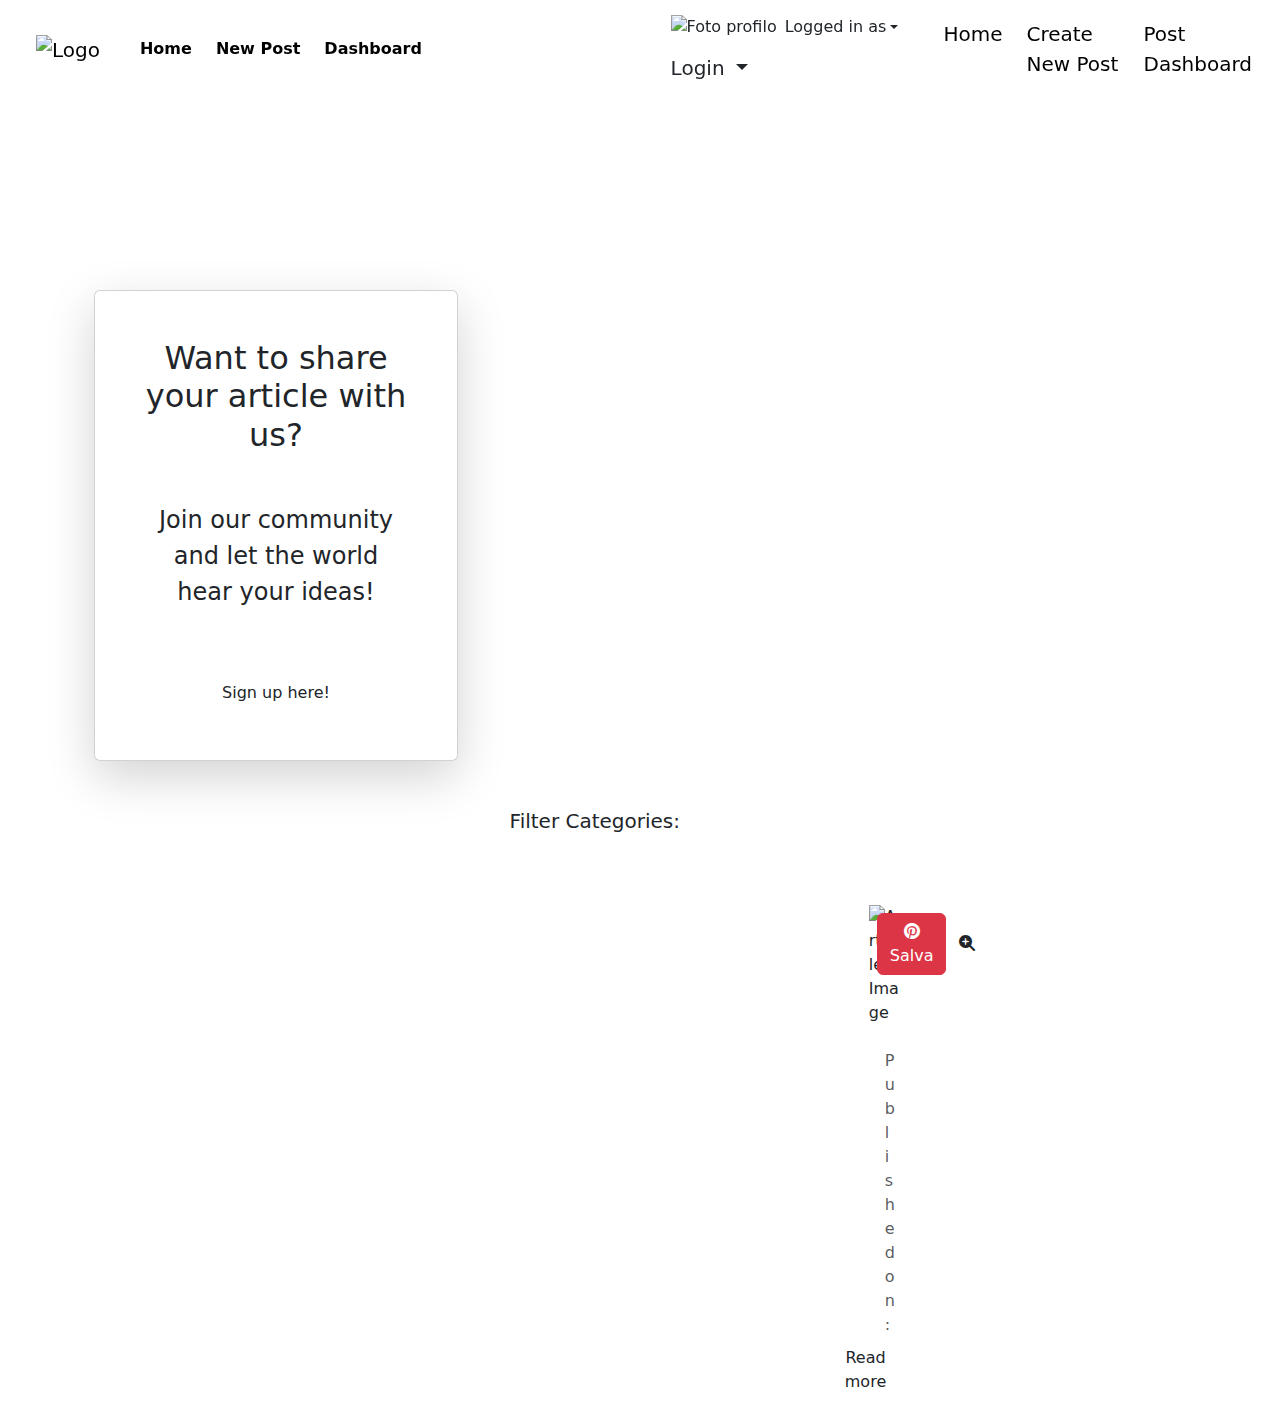
<file: java-blog/src/main/resources/templates/home/index.html>
<!DOCTYPE html>
<html xmlns:th="http://www.thymeleaf.org" lang=en>

<head>
  <!-- Bootstrap CSS -->
  <link href="https://cdn.jsdelivr.net/npm/bootstrap@5.3.3/dist/css/bootstrap.min.css" rel="stylesheet"
    integrity="sha384-QWTKZyjpPEjISv5WaRU9OFeRpok6YctnYmDr5pNlyT2bRjXh0JMhjY6hW+ALEwIH" crossorigin="anonymous">
  <link href="https://cdn.jsdelivr.net/npm/bootstrap-icons/font/bootstrap-icons.css" rel="stylesheet">
  <link rel="stylesheet" href="https://cdnjs.cloudflare.com/ajax/libs/font-awesome/6.5.1/css/all.min.css">

  <link rel="stylesheet" th:href="@{/css/style.css}">

  <title>HOME INIZIALE ANCHE SENZA LOGIN</title>
</head>

<body>

  <header class="sticky-top">
    <nav class="navbar navbar-expand-lg">
      <div class="container-fluid">
        <!-- Riga principale: contiene la parte sinistra (toggler, logo, menu desktop) e la parte destra (dropdown login) -->
        <div class="d-flex w-100 align-items-center justify-content-between">
          <!-- Sezione sinistra: toggler (mobile), logo e menu desktop -->
          <div class="d-flex align-items-center">
            <!-- Bottone toggler: visibile solo in mobile -->
            <th:block sec:authorize="isAuthenticated()">
              <th:block sec:authorize="hasRole('ROLE_ADMIN') or hasRole('ROLE_USER')">
                <button class="navbar-toggler d-lg-none me-2" type="button" data-bs-toggle="offcanvas"
                  data-bs-target="#navbarNavMobile" aria-controls="navbarNavMobile" aria-expanded="false"
                  aria-label="Toggle navigation">
                  <span class="navbar-toggler-icon"></span>
                </button>
              </th:block>
            </th:block>
            <!-- Logo: sempre visibile -->
            <a class="navbar-brand ms-4" th:href="@{/home}"
              th:classappend="${#authorization.expression('isAuthenticated()') ? ' centered-logo' :''}">
              <div class="logo-wrapper">
                <img th:src="@{/img/LogoWorld.png}" alt="Logo" class="navbar-logo" width="80" />
              </div>
            </a>
            <!-- Menu Desktop: visibile solo su dispositivi lg e superiori -->
            <th:block sec:authorize="isAuthenticated()">
              <th:block sec:authorize="hasRole('ROLE_ADMIN') or hasRole('ROLE_USER')">
                <div class="collapse navbar-collapse d-none d-lg-block" id="navbarNavDesktop">
                  <ul class="navbar-nav ms-3">
                    <li class="nav-item">
                      <a class="nav-link active btn btn-nav me-2 fw-bold" th:href="@{/home}" role="button">
                        Home
                      </a>
                    </li>
                    <li>
                      <a class="nav-link active btn btn-nav me-2 fw-bold" th:href="@{/dashboard/create}" role="button">
                        New Post
                      </a>
                    </li>
                    <li class="nav-item">
                      <a class="nav-link active btn btn-nav me-2 fw-bold" th:href="@{/dashboard/admin}" role="button">
                        Dashboard
                      </a>
                    </li>
                  </ul>
                </div>
              </th:block>
            </th:block>
          </div>
          <!-- Sezione destra: dropdown per il login -->
          <div class="d-flex align-items-center">
            <div class="dropdown">
              <th:block sec:authorize="isAuthenticated()">
                <th:block sec:authorize="hasRole('ROLE_ADMIN') or hasRole('ROLE_USER')">
                  <button class="btn btn-logged dropdown-toggle d-flex align-items-center me-4" type="button"
                    data-bs-toggle="dropdown" aria-expanded="false">
                    <img th:src="${user != null and user.photoProfile != null 
                            ? (#strings.startsWith(user.photoProfile, 'uploads/') 
                                 ? '/' + user.photoProfile 
                                 : '/img/' + user.photoProfile)
                            : '/img/defaultPhotoProfile.png'}" alt="Foto profilo" class="photo-btn me-2">
                    <div class="text-end">
                      <span class="light-text">Logged in as</span><br>
                      <span class="text-user"
                        th:text="${#strings.toUpperCase(loggedUser.substring(0,1)) + loggedUser.substring(1)}">
                      </span>
                    </div>
                  </button>
                  <ul class="dropdown-menu dropdown-menu-end">
                    <li class="dropdown-item text-center">
                      <img th:src="${user != null and user.photoProfile != null 
                              ? (#strings.startsWith(user.photoProfile, 'uploads/') 
                                   ? '/' + user.photoProfile 
                                   : '/img/' + user.photoProfile)
                              : '/img/defaultPhotoProfile.png'}" alt="Foto profilo" class="photo-btn me-2"
                        style="width: 100px; height: 100px;">
                    </li>
                    <li>
                      <a class="dropdown-item my-2 fs-5 mt-3" th:href="@{/profile}">Profile</a>
                    </li>
                    <li>
                      <a class="dropdown-item my-2 fs-5 mt-3" th:href="@{/dashboard/admin}">Dashboard</a>
                    </li>
                    <form th:action="@{/logout}" method="post">
                      <button type="submit" class="dropdown-item my-2 fs-5 mt-3">Logout</button>
                    </form>
                    </li>
                  </ul>
                </th:block>
              </th:block>
              <th:block sec:authorize="!isAuthenticated()">
                <!-- Se nessuno è loggato, mostra il pulsante di login -->
                <button class="btn btn-login dropdown-toggle fs-5 me-4" type="button" data-bs-toggle="dropdown"
                  aria-expanded="false">
                  Login
                </button>
                <ul class="dropdown-menu dropdown-menu-end">
                  <li class="dropdown-item">
                    <form th:action="@{/authentication}" method="post">
                      <div class="form-group stile-form">
                        <label for="username">Username</label>
                        <input type="text" class="form-control mb-3 input-usn" id="username" name="username"
                          placeholder="username" required>
                      </div>
                      <div class="form-group stile-form">
                        <label for="password">Password</label>
                        <input type="password" class="form-control input-psw" id="password" name="password"
                          placeholder="password" required>
                      </div>
                      <div th:if="${param.error}">
                        <p class="text-danger">Invalid username or password</p>
                      </div>
                      <div class="d-flex justify-content-center">
                        <button type="submit"
                          class="d-flex justify-content-center rounded btn btn-outline-custom my-5 w-60">Login</button>
                      </div>
                    </form>
                  </li>
                </ul>
              </th:block>
            </div>
          </div>
        </div>
        <!-- Menu Mobile: visibile solo su dispositivi con larghezza inferiore a lg -->
        <div class="offcanvas offcanvas-start" tabindex="-1" id="navbarNavMobile"
          aria-labelledby="offcanvasNavbarLabel">
          <div class="offcanvas-header" data-bs-theme="dark">
            <h4 class="offcanvas-title text-white fw-bold" id="offcanvasNavbarLabel">Menu</h4>
            <button type="button" class="btn-close" data-bs-dismiss="offcanvas" aria-label="Close"></button>
          </div>
          <div class="offcanvas-body">
            <hr class="text-white-50">
            <ul class="navbar-nav">
              <li class="nav-item">
                <a class="nav-link nav-link-mobile active me-2 fs-5" th:href="@{/home}" role="button">
                  Home
                </a>
              </li>
              <li class="nav-item">
                <a class="nav-link nav-link-mobile active me-2 fs-5" th:href="@{/dashboard/create}" role="button">
                  Create New Post
                </a>
              </li>
              <li class="nav-item">
                <a class="nav-link nav-link-mobile active me-2 fs-5" th:href="@{/dashboard/admin}" role="button">
                  Post Dashboard
                </a>
              </li>
            </ul>
          </div>
        </div>
      </div>
    </nav>
  </header>


  <main>

    <div class="container container-home d-flex flex-column justify-content-center align-items-center">

      <!-- HERO SECTION -->
      <div class="row align-items-start w-100 mb-5">

        <!-- Carousel -->
        <!-- se nessuno è autenticato -->
        <th:block sec:authorize="!isAuthenticated()">
          <div class="col-md-8 d-flex justify-content-start">
            <div id="carouselExampleAutoplaying" class="carousel slide carousel-fade mb-5" data-bs-ride="carousel"
              data-bs-interval="3000">
              <div class="carousel-indicators">
                <button type="button" data-bs-target="#carouselExampleAutoplaying" th:each="article, iterStat : ${list}"
                  th:attr="data-bs-slide-to=${iterStat.index}, 
                   aria-current=${iterStat.index == 0} ? 'true' : null,
                   aria-label='Slide ' + (${iterStat.index + 1})"
                  th:classappend="${iterStat.index == 0} ? ' active' : ''">
                </button>
              </div>
              <div class="carousel-inner">
                <div th:each="article, iterStat : ${list}" th:classappend="${iterStat.index == 0} ? ' active' : ''"
                  class="carousel-item bg-black">
                  <div class="carousel-caption position-absolute top-0 bottom-auto d-none d-md-block"
                    style="z-index: 10;">
                    <h1 th:text="${article.title}"></h1>
                  </div>
                  <img
                    th:src="${#strings.startsWith(article.image, 'uploads/') ? '/' + article.image : '/img/' + article.image}"
                    class="d-block" style="opacity: 1.5;" alt="Article image">
                </div>
              </div>
            </div>
          </div>
        </th:block>

        <!-- se qulcuno è autenticato  -->
        <th:block sec:authorize="isAuthenticated()">
          <div class="d-flex justify-content-center my-5 col-md-8 mx-auto">
            <div id="carouselExampleAutoplaying" class="carousel slide carousel-fade mb-5" data-bs-ride="carousel"
              data-bs-interval="3000">
              <div class="carousel-indicators">
                <button type="button" data-bs-target="#carouselExampleAutoplaying" th:each="article, iterStat : ${list}"
                  th:attr="data-bs-slide-to=${iterStat.index}, 
                     aria-current=${iterStat.index == 0} ? 'true' : null,
                     aria-label='Slide ' + (${iterStat.index + 1})"
                  th:classappend="${iterStat.index == 0} ? ' active' : ''">
                </button>
              </div>
              <div class="carousel-inner">
                <div th:each="article, iterStat : ${list}" th:classappend="${iterStat.index == 0} ? ' active' : ''"
                  class="carousel-item bg-black">
                  <div class="carousel-caption position-absolute top-0 bottom-auto d-none d-md-block"
                    style="z-index: 10;">
                    <h1 th:text="${article.title}"></h1>
                  </div>
                  <img
                    th:src="${#strings.startsWith(article.image, 'uploads/') ? '/' + article.image : '/img/' + article.image}"
                    class="d-block" style="opacity: 1.5;" alt="Article image">
                </div>
              </div>
            </div>
          </div>
        </th:block>

        <!-- Card di registrazione se nessuno è autenticato -->
        <th:block sec:authorize="!isAuthenticated()">
          <div class="col-md-4 d-flex justify-content-end">
            <div class="card modern-card card-register shadow-lg py-5 px-5 text-center">
              <div class="card-text">
                <h3 class="fs-2 mb-5">Want to share your article with us?</h3>
                <p class="fs-4">Join our community and let the world hear your ideas!</p>
              </div>
              <div class="d-flex justify-content-center mt-5">
                <a href="" class="btn badge-cat btn-register">Sign up here!</a>
              </div>
            </div>
          </div>
        </th:block>
      </div>

      <!-- Filter Categories -->

      <div id="filter-section" class="d-flex justify-content-center align-items-start mb-4 w-100">
        <h5 class="me-3 mb-0 filter-cat">Filter Categories:</h5>
        <div>
          <a class="badge badge-cat" th:classappend="${selectedCategory == null} ? 'selected' : ''"
            th:href="@{/home#filter-section}">All Posts</a>
          <a class="badge badge-cat me-1" th:each="category : ${category}"
            th:classappend="${selectedCategory == category.name} ? 'selected' : ''"
            th:href="@{/home(category=${category.name})} + '#filter-section'" th:text="${category.name}"></a>
        </div>
      </div>


      <!-- CARD -->
      <div class="content-box-article mt-5 d-flex justify-content-center align-items-center">
        <div th:if="${noArticles}" class="alert text-center text-white my-3 fs-4">
          No articles available for this category.
        </div>
        <div class="row row-cols-1 row-cols-md-3 d-flex flex-wrap row-article justify-content-center">
          <div class="col col-article" th:each="article : ${list}">
            <div class="card d-flex justify-content-between flex-column position-relative" style="border: none;">
              <img
                th:src="${#strings.startsWith(article.image, 'uploads/') ? '/' + article.image : '/img/' + article.image}"
                alt="Article Image" class="img-fluid">
              <div class="position-absolute top-0 start-0 w-100">
                <div class="d-flex justify-content-between align-items-center m-2">
                  <button class="btn btn-danger btn-img">
                    <i class="bi bi-pinterest">
                    </i>Salva
                  </button>

                  <button type="button" data-bs-toggle="modal" th:data-bs-target="'#imageModal' + ${article.id}"
                    data-id="${article.id}" class="btn ms-auto">
                    <i class="fa-solid fa-magnifying-glass-plus"></i>
                  </button>
                </div>
              </div>
              <div class="card-body flex-grow-1">
                <h3 class="card-title" th:text="${article.title}"></h3>
                <p class="card-text text-muted">Published on: <span
                    th:text="${#temporals.format(article.articleDate, 'dd/MM/yyyy')}"></span></p>
                <span class="badge badge-cat_inArt" th:text="${article.category.name}"></span>
                <p class="card-text mt-3 mb-5"
                  th:text="${article.body.length() > 100 ? #strings.substring(article.body, 0, 100) + '...' : article.body}">
                </p>
              </div>
              <a th:href="@{'/home/article/' + ${article.id}}"
                class="btn badge-cat position-absolute bottom-0 end-0 m-0">Read more</a>
            </div>
          </div>
        </div>
      </div>
    </div>
  </main>


  <script src="https://cdn.jsdelivr.net/npm/bootstrap@5.3.3/dist/js/bootstrap.bundle.min.js"
    integrity="sha384-YvpcrYf0tY3lHB60NNkmXc5s9fDVZLESaAA55NDzOxhy9GkcIdslK1eN7N6jIeHz"
    crossorigin="anonymous"></script>

  <!-- Modal -->
  <div th:each="article : ${list}">
    <div class="modal fade" th:id="'imageModal' + ${article.id}" aria-labelledby="imageModalLabel" aria-hidden="true"
      data-bs-backdrop="static" data-bs-keyboard="false" tabindex="-1">
      <div class="modal-dialog modal-dialog-centered custom-modal">
        <div class="modal-content pb-5 border-0">
          <div class="modal-header border-0">
            <button type="button" class="btn-close" data-bs-dismiss="modal" aria-label="Close"></button>
          </div>
          <div class="modal-body text-center">
            <img
              th:src="${#strings.startsWith(article.image, 'uploads/') ? '/' + article.image : '/img/' + article.image}"
              class="img-modal" alt="Article Image">
          </div>
        </div>
      </div>
    </div>
  </div>

</body>

</html>
</file>
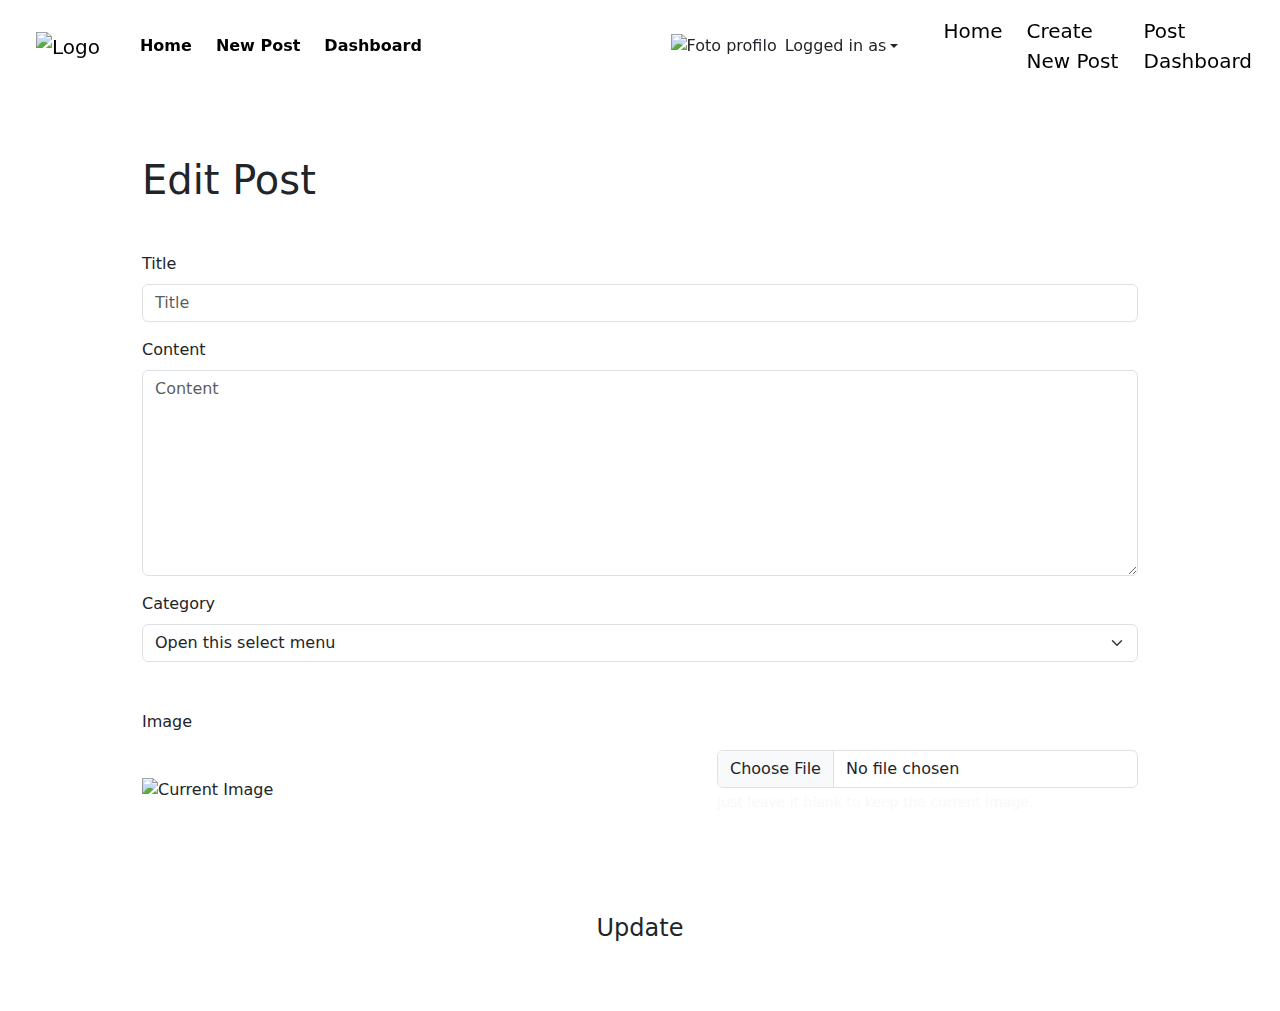
<file: java-blog/src/main/resources/templates/dashboard/dash_update.html>
<!DOCTYPE html>
<html xmlns:th="http://www.thymeleaf.org" lang=en>

<head>
    <!-- Bootstrap CSS -->
    <link href="https://cdn.jsdelivr.net/npm/bootstrap@5.3.3/dist/css/bootstrap.min.css" rel="stylesheet"
        integrity="sha384-QWTKZyjpPEjISv5WaRU9OFeRpok6YctnYmDr5pNlyT2bRjXh0JMhjY6hW+ALEwIH" crossorigin="anonymous">
    <link href="https://cdn.jsdelivr.net/npm/bootstrap-icons/font/bootstrap-icons.css" rel="stylesheet">

    <link rel="stylesheet" th:href="@{/css/style.css}">

    <title>UPDATE ARTICOLO</title>
</head>

<body>

    <header class="sticky-top">
        <nav class="navbar navbar-expand-lg">
            <div class="container-fluid">
                <!-- Riga principale: contiene la parte sinistra (toggler, logo, menu desktop) e la parte destra (dropdown login) -->
                <div class="d-flex w-100 align-items-center justify-content-between">
                    <!-- Sezione sinistra: toggler (mobile), logo e menu desktop -->
                    <div class="d-flex align-items-center">
                        <!-- Bottone toggler: visibile solo in mobile -->
                        <button class="navbar-toggler d-lg-none me-2" type="button" data-bs-toggle="offcanvas"
                            data-bs-target="#navbarNavMobile" aria-controls="navbarNavMobile" aria-expanded="false"
                            aria-label="Toggle navigation">
                            <span class="navbar-toggler-icon"></span>
                        </button>
                        <!-- Logo: sempre visibile -->
                        <a class="navbar-brand centered-logo ms-4" th:href="@{/home}">
                            <img th:src="@{/img/LogoWorld.png}" alt="Logo" class="navbar-logo" width="80" />
                        </a>
                        <!-- Menu Desktop: visibile solo su dispositivi lg e superiori -->
                        <div class="collapse navbar-collapse d-none d-lg-block" id="navbarNavDesktop">
                            <ul class="navbar-nav ms-3">
                                <li class="nav-item">
                                    <a class="nav-link active btn btn-nav me-2 fw-bold" th:href="@{/home}"
                                        role="button">
                                        Home
                                    </a>
                                </li>
                                <li>
                                    <a class="nav-link active btn btn-nav me-2 fw-bold" th:href="@{/dashboard/create}"
                                        role="button">
                                        New Post
                                    </a>
                                </li>
                                <li class="nav-item">
                                    <a class="nav-link active btn btn-nav me-2 fw-bold" th:href="@{/dashboard/admin}"
                                        role="button">
                                        Dashboard
                                    </a>
                                </li>
                            </ul>
                        </div>
                    </div>
                    <!-- Sezione destra: dropdown per il login -->
                    <div class="d-flex align-items-center">
                        <div class="dropdown">
                            <th:block sec:authorize="isAuthenticated()">
                                <th:block sec:authorize="hasRole('ROLE_ADMIN') or hasRole('ROLE_USER')">
                                    <button class="btn btn-logged dropdown-toggle d-flex align-items-center me-4"
                                        type="button" data-bs-toggle="dropdown" aria-expanded="false">
                                        <img th:src="${user != null and user.photoProfile != null 
                                ? (#strings.startsWith(user.photoProfile, 'uploads/') 
                                     ? '/' + user.photoProfile 
                                     : '/img/' + user.photoProfile)
                                : '/img/defaultPhotoProfile.png'}" alt="Foto profilo" class="photo-btn me-2">
                                        <div class="text-end">
                                            <span class="light-text">Logged in as</span><br>
                                            <span class="text-user"
                                                th:text="${#strings.toUpperCase(loggedUser.substring(0,1)) + loggedUser.substring(1)}">
                                            </span>
                                        </div>
                                    </button>
                                    <ul class="dropdown-menu dropdown-menu-end">
                                        <li class="dropdown-item text-center">
                                            <img th:src="${user != null and user.photoProfile != null 
                                  ? (#strings.startsWith(user.photoProfile, 'uploads/') 
                                       ? '/' + user.photoProfile 
                                       : '/img/' + user.photoProfile)
                                  : '/img/defaultPhotoProfile.png'}" alt="Foto profilo" class="photo-btn me-2"
                                                style="width: 100px; height: 100px;">
                                        </li>
                                        <li>
                                            <a class="dropdown-item my-2 fs-5 mt-3" th:href="@{/profile}">Profile</a>
                                        </li>
                                        <li>
                                            <a class="dropdown-item my-2 fs-5 mt-3"
                                                th:href="@{/dashboard/admin}">Dashboard</a>
                                        </li>
                                        <li>
                                            <form th:action="@{/logout}" method="post">
                                                <button type="submit"
                                                    class="dropdown-item my-2 fs-5 mt-3">Logout</button>
                                            </form>
                                        </li>
                                    </ul>
                                </th:block>
                            </th:block>
                        </div>
                    </div>

                </div>
                <!-- Menu Mobile: visibile solo su dispositivi con larghezza inferiore a lg -->
                <div class="offcanvas offcanvas-start" tabindex="-1" id="navbarNavMobile"
                    aria-labelledby="offcanvasNavbarLabel">
                    <div class="offcanvas-header" data-bs-theme="dark">
                        <h4 class="offcanvas-title text-white fw-bold" id="offcanvasNavbarLabel">Menu</h4>
                        <button type="button" class="btn-close" data-bs-dismiss="offcanvas" aria-label="Close"></button>
                    </div>
                    <div class="offcanvas-body">
                        <hr class="text-white-50">
                        <ul class="navbar-nav">
                            <li class="nav-item">
                                <a class="nav-link nav-link-mobile active me-2 fs-5" th:href="@{/home}" role="button">
                                    Home
                                </a>
                            </li>
                            <li class="nav-item">
                                <a class="nav-link nav-link-mobile active me-2 fs-5" th:href="@{/dashboard/create}"
                                    role="button">
                                    Create New Post
                                </a>
                            </li>
                            <li class="nav-item">
                                <a class="nav-link nav-link-mobile active me-2 fs-5" th:href="@{/dashboard/admin}"
                                    role="button">
                                    Post Dashboard
                                </a>
                            </li>
                        </ul>
                    </div>
                </div>
            </div>
        </nav>
    </header>

    <main>
        <div class="container my-5">
            <div class="content-box-update">
                <div class="row text-center justify-content-center mx-5">

                    <div class="text-start mt-3">
                        <h1 class="title-color">Edit Post</h1>
                        <form th:action="@{/article/{id}/update(id=${article.id})}" th:object="${article}" method="post"
                            class="stile-form" enctype="multipart/form-data">
                            <input type="hidden" name="_method" value="PUT">

                            <!-- titolo -->

                            <div class="mb-3 mt-5 stile-form">
                                <label for="title" class="form-label">Title</label>
                                <input name="title" type="text" class="form-control stile-form" id="title"
                                    placeholder="Title" th:field="*{title}" th:errorClass="is-invalid">
                                <div th:if="${#fields.hasErrors('title')}" class="invalid-feedback">
                                    <ul>
                                        <li th:each="err : ${#fields.errors('title')}" th:text="${err}"></li>
                                    </ul>
                                </div>
                            </div>

                            <!-- contenuto -->

                            <div class="mb-3 stile-form">
                                <label for="body" class="form-label">Content</label>
                                <div class="mb-3">
                                    <textarea class="form-control stile-form" placeholder="Content" id="body"
                                        th:field="*{body}" rows="8" maxlength="800"
                                        th:errorClass="is-invalid"></textarea>
                                </div>
                                <div th:if="${#fields.hasErrors('body')}" class="invalid-feedback">
                                    <ul>
                                        <li th:each="err : ${#fields.errors('body')}" th:text="${err}"></li>
                                    </ul>
                                </div>
                            </div>

                            <!-- categoria -->

                            <div class="mb-3 stile-form ">
                                <label for="category" class="form-label w-50">Category </label>
                                <select id="category" name="category" th:field="*{category.id}"
                                    class="form-select stile-form mb-4">
                                    <option value="" selected hidden>Open this select menu</option>
                                    <option th:each="category : ${category}" th:value="${category.id}"
                                        th:text="${category.name}"></option>
                                </select>
                            </div>

                            <!-- immagine -->
                            <div class="mb-3 mt-5 stile-form">
                                <label for="imageFile" class="form-label">Image</label>
                                <div class="d-flex justify-content-between align-items-center">

                                    <!-- immagine attuale -->

                                    <img th:if="${article.image}"
                                        th:src="${#strings.startsWith(article.image, 'uploads/') ? '/' + article.image : '/img/' + article.image}"
                                        alt="Current Image" class="img-fluid w-25 mt-2">

                                    <!-- nuova immagine -->
                                    <div class="mt-2">
                                        <input name="imageFile" type="file" class="form-control stile-form me-5"
                                            id="imageFile">
                                        <p class="form-text text-light">Just leave it blank to keep the current image.
                                        </p>
                                    </div>
                                </div>
                            </div>

                            <!-- salva -->

                            <div class="d-flex justify-content-center">
                                <button class="d-flex justify-content-center rounded btn btn-outline-custom fs-4 mt-5 py-3"
                                    type="submit">Update</button>
                            </div>
                        </form>
                    </div>
                </div>
            </div>
        </div>
    </main>


    <footer>
    </footer>


    <script src="https://cdn.jsdelivr.net/npm/bootstrap@5.3.3/dist/js/bootstrap.bundle.min.js"
        integrity="sha384-YvpcrYf0tY3lHB60NNkmXc5s9fDVZLESaAA55NDzOxhy9GkcIdslK1eN7N6jIeHz"
        crossorigin="anonymous"></script>

</body>

</html>
</file>
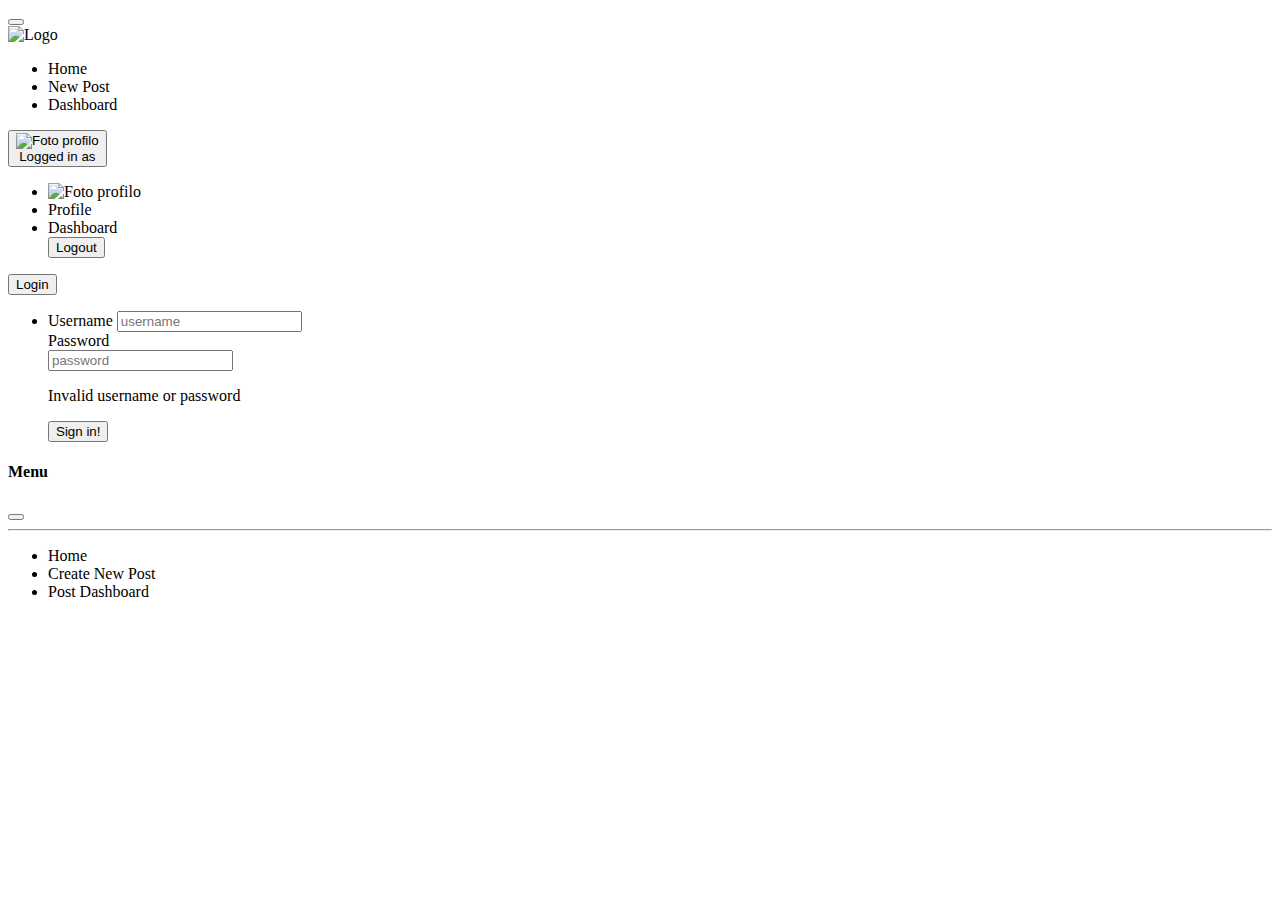
<file: java-blog/src/main/resources/templates/fragments/headerIndexDetail.html>
<!DOCTYPE html>
<html xmlns:th="http://www.thymeleaf.org">

<body>
  <div th:fragment="siteHeaderIndexDetail">
    <header class="sticky-top">
      <nav class="navbar navbar-expand-lg">
        <div class="container-fluid">
          <!-- Riga principale: contiene la parte sinistra (toggler, logo, menu desktop) e la parte destra (dropdown login) -->
          <div class="d-flex w-100 align-items-center justify-content-between">
            <!-- Sezione sinistra: toggler (mobile), logo e menu desktop -->
            <div class="d-flex align-items-center">
              <!-- Bottone toggler: visibile solo in mobile -->
              <th:block sec:authorize="isAuthenticated()">
                <th:block sec:authorize="hasRole('ROLE_ADMIN') or hasRole('ROLE_USER')">
                  <button class="navbar-toggler d-lg-none me-2" type="button" data-bs-toggle="offcanvas"
                    data-bs-target="#navbarNavMobile" aria-controls="navbarNavMobile" aria-expanded="false"
                    aria-label="Toggle navigation">
                    <span class="navbar-toggler-icon"></span>
                  </button>
                </th:block>
              </th:block>
              <!-- Logo: sempre visibile -->
              <a class="navbar-brand ms-4" th:href="@{/home}"
                th:classappend="${#authorization.expression('isAuthenticated()') ? ' centered-logo' :''}">
                <div class="logo-wrapper">
                  <img th:src="@{/img/LogoWorld.png}" alt="Logo" class="navbar-logo" width="80" />
                </div>
              </a>
              <!-- Menu Desktop: visibile solo su dispositivi lg e superiori -->
              <th:block sec:authorize="isAuthenticated()">
                <th:block sec:authorize="hasRole('ROLE_ADMIN') or hasRole('ROLE_USER')">
                  <div class="collapse navbar-collapse d-none d-lg-block" id="navbarNavDesktop">
                    <ul class="navbar-nav ms-3">
                      <li class="nav-item">
                        <a class="nav-link active btn btn-nav me-2 fw-bold" th:href="@{/home}" role="button">
                          Home
                        </a>
                      </li>
                      <li>
                        <a class="nav-link active btn btn-nav me-2 fw-bold" th:href="@{/dashboard/create}"
                          role="button">
                          New Post
                        </a>
                      </li>
                      <li class="nav-item">
                        <a class="nav-link active btn btn-nav me-2 fw-bold" th:href="@{/dashboard/admin}" role="button">
                          Dashboard
                        </a>
                      </li>
                    </ul>
                  </div>
                </th:block>
              </th:block>
            </div>
            <!-- Sezione destra: dropdown per il login -->
            <div class="d-flex align-items-center">
              <div class="dropdown">
                <th:block sec:authorize="isAuthenticated()">
                  <th:block sec:authorize="hasRole('ROLE_ADMIN') or hasRole('ROLE_USER')">
                    <button class="btn btn-logged dropdown-toggle d-flex align-items-center me-4" type="button"
                      data-bs-toggle="dropdown" aria-expanded="false">
                      <img th:src="${user != null and user.photoProfile != null 
                                    ? (#strings.startsWith(user.photoProfile, 'uploads/') 
                                         ? '/' + user.photoProfile 
                                         : '/img/' + user.photoProfile)
                                    : '/img/defaultPhotoProfile.png'}" alt="Foto profilo" class="photo-btn me-2">
                      <div class="text-end">
                        <span class="light-text">Logged in as</span><br>
                        <span class="text-user"
                          th:text="${#strings.toUpperCase(loggedUser.substring(0,1)) + loggedUser.substring(1)}">
                        </span>
                      </div>
                    </button>
                    <ul class="dropdown-menu dropdown-menu-end">
                      <li class="dropdown-item text-center">
                        <img th:src="${user != null and user.photoProfile != null 
                                      ? (#strings.startsWith(user.photoProfile, 'uploads/') 
                                           ? '/' + user.photoProfile 
                                           : '/img/' + user.photoProfile)
                                      : '/img/defaultPhotoProfile.png'}" alt="Foto profilo" class="photo-btn me-2"
                          style="width: 100px; height: 100px;">
                      </li>
                      <li>
                        <a class="dropdown-item my-2 fs-5 mt-3" th:href="@{/profile}">Profile</a>
                      </li>
                      <li>
                        <a class="dropdown-item my-2 fs-5 mt-3" th:href="@{/dashboard/admin}">Dashboard</a>
                      </li>
                      <form th:action="@{/logout}" method="post">
                        <button type="submit" class="dropdown-item my-2 fs-5 mt-3">Logout</button>
                      </form>
                      </li>
                    </ul>
                  </th:block>
                </th:block>
                <th:block sec:authorize="!isAuthenticated()">
                  <!-- Se nessuno è loggato, mostra il pulsante di login -->
                  <button class="btn btn-login dropdown-toggle fs-5 me-4" type="button" data-bs-toggle="dropdown"
                    aria-expanded="false">
                    Login
                  </button>
                  <ul class="dropdown-menu dropdown-menu-end">
                    <li class="dropdown-item">
                      <form th:action="@{/authentication}" method="post">
                        <div class="form-group stile-form">
                          <label for="username">Username</label>
                          <input type="text" class="form-control mb-3 input-usn" id="username" name="username"
                            placeholder="username" required>
                        </div>
                        <div class="form-group stile-form">
                          <label for="password">Password</label>
                          <div class="position-relative">
                            <input type="password" class="form-control input-psw" id="password" name="password"
                              placeholder="password" required>
                            <i class="bi bi-eye-slash position-absolute top-50 end-0 translate-middle-y me-3"
                              id="togglePasswordLogin" style="cursor: pointer; color: black;"></i>
                          </div>
                        </div>
                        <div th:if="${param.error}">
                          <p class="text-danger">Invalid username or password</p>
                        </div>
                        <div class="d-flex justify-content-center">
                          <button type="submit"
                            class="d-flex justify-content-center rounded btn btn-outline-custom mt-5 w-60">Sign
                            in!
                          </button>
                        </div>
                      </form>
                    </li>
                  </ul>
                </th:block>
              </div>
            </div>
          </div>
          <!-- Menu Mobile: visibile solo su dispositivi con larghezza inferiore a lg -->
          <div class="offcanvas offcanvas-start" tabindex="-1" id="navbarNavMobile"
            aria-labelledby="offcanvasNavbarLabel">
            <div class="offcanvas-header" data-bs-theme="dark">
              <h4 class="offcanvas-title text-white fw-bold" id="offcanvasNavbarLabel">Menu</h4>
              <button type="button" class="btn-close" data-bs-dismiss="offcanvas" aria-label="Close"></button>
            </div>
            <div class="offcanvas-body">
              <hr class="text-white-50">
              <ul class="navbar-nav">
                <li class="nav-item">
                  <a class="nav-link nav-link-mobile active me-2 fs-5" th:href="@{/home}" role="button">
                    Home
                  </a>
                </li>
                <li class="nav-item">
                  <a class="nav-link nav-link-mobile active me-2 fs-5" th:href="@{/dashboard/create}" role="button">
                    Create New Post
                  </a>
                </li>
                <li class="nav-item">
                  <a class="nav-link nav-link-mobile active me-2 fs-5" th:href="@{/dashboard/admin}" role="button">
                    Post Dashboard
                  </a>
                </li>
              </ul>
            </div>
          </div>
        </div>
      </nav>
    </header>
  </div>
</body>

</html>
</file>
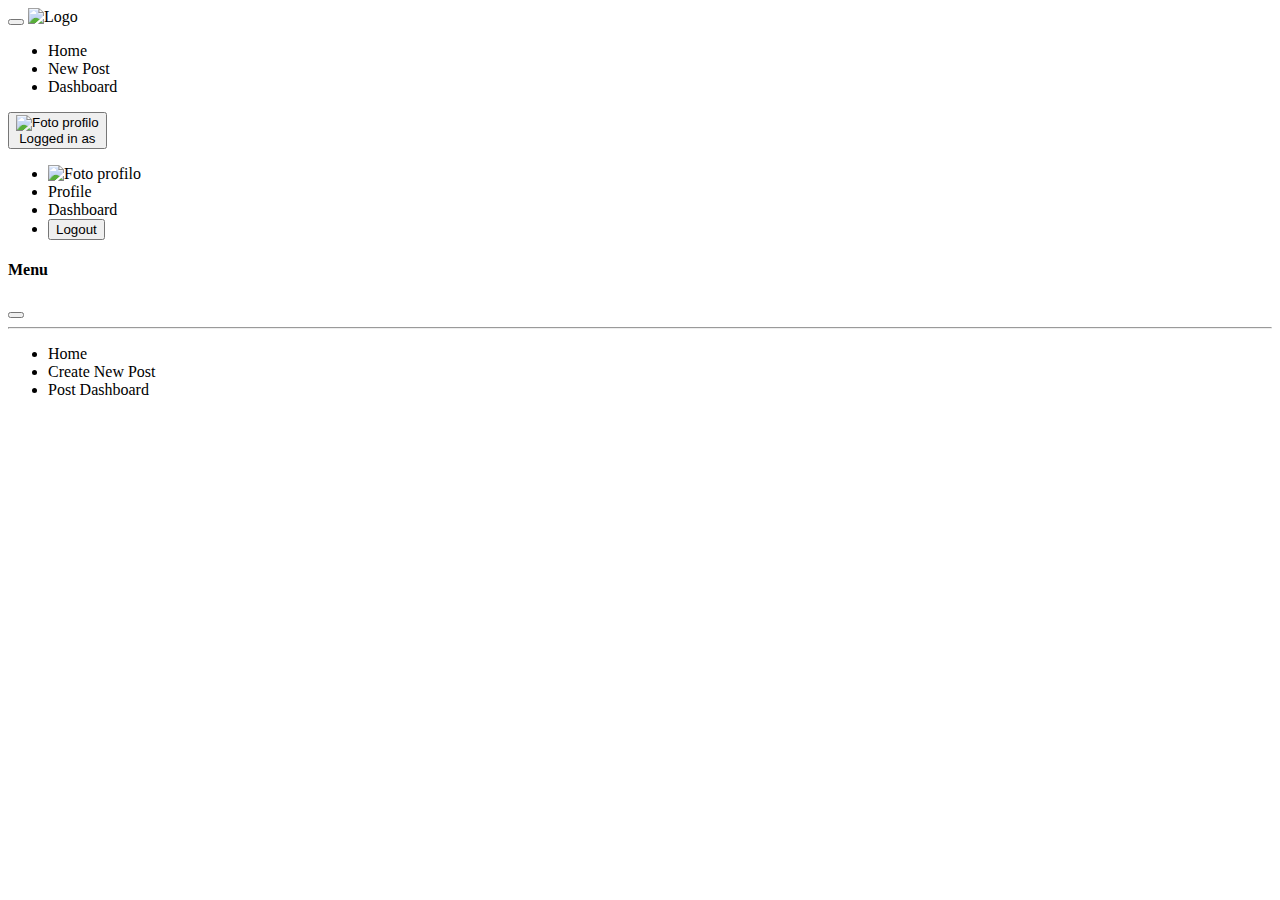
<file: java-blog/src/main/resources/templates/fragments/headerLogged.html>
<!DOCTYPE html>
<html xmlns:th="http://www.thymeleaf.org">

<body>
    <div th:fragment="siteHeaderLogged">
        <header class="sticky-top">
            <nav class="navbar navbar-expand-lg">
                <div class="container-fluid">
                    <!-- Riga principale: contiene la parte sinistra (toggler, logo, menu desktop) e la parte destra (dropdown login) -->
                    <div class="d-flex w-100 align-items-center justify-content-between">
                        <!-- Sezione sinistra: toggler (mobile), logo e menu desktop -->
                        <div class="d-flex align-items-center">
                            <!-- Bottone toggler: visibile solo in mobile -->
                            <button class="navbar-toggler d-lg-none me-2" type="button" data-bs-toggle="offcanvas"
                                data-bs-target="#navbarNavMobile" aria-controls="navbarNavMobile" aria-expanded="false"
                                aria-label="Toggle navigation">
                                <span class="navbar-toggler-icon"></span>
                            </button>
                            <!-- Logo: sempre visibile -->
                            <a class="navbar-brand centered-logo ms-4" th:href="@{/home}">
                                <img th:src="@{/img/LogoWorld.png}" alt="Logo" class="navbar-logo" width="80" />
                            </a>
                            <!-- Menu Desktop: visibile solo su dispositivi lg e superiori -->
                            <div class="collapse navbar-collapse d-none d-lg-block" id="navbarNavDesktop">
                                <ul class="navbar-nav ms-3">
                                    <li class="nav-item">
                                        <a class="nav-link active btn btn-nav me-2 fw-bold" th:href="@{/home}"
                                            role="button">
                                            Home
                                        </a>
                                    </li>
                                    <li>
                                        <a class="nav-link active btn btn-nav me-2 fw-bold"
                                            th:href="@{/dashboard/create}" role="button">
                                            New Post
                                        </a>
                                    </li>
                                    <li class="nav-item">
                                        <a class="nav-link active btn btn-nav me-2 fw-bold"
                                            th:href="@{/dashboard/admin}" role="button">
                                            Dashboard
                                        </a>
                                    </li>
                                </ul>
                            </div>
                        </div>
                        <!-- Sezione destra: dropdown per il login -->
                        <div class="d-flex align-items-center">
                            <div class="dropdown">
                                <th:block sec:authorize="isAuthenticated()">
                                    <th:block sec:authorize="hasRole('ROLE_ADMIN') or hasRole('ROLE_USER')">
                                        <button class="btn btn-logged dropdown-toggle d-flex align-items-center me-4"
                                            type="button" data-bs-toggle="dropdown" aria-expanded="false">
                                            <img th:src="${user != null and user.photoProfile != null 
                                    ? (#strings.startsWith(user.photoProfile, 'uploads/') 
                                         ? '/' + user.photoProfile 
                                         : '/img/' + user.photoProfile)
                                    : '/img/defaultPhotoProfile.png'}" alt="Foto profilo" class="photo-btn me-2">
                                            <div class="text-end">
                                                <span class="light-text">Logged in as</span><br>
                                                <span class="text-user"
                                                    th:text="${#strings.toUpperCase(loggedUser.substring(0,1)) + loggedUser.substring(1)}">
                                                </span>
                                            </div>
                                        </button>
                                        <ul class="dropdown-menu dropdown-menu-end">
                                            <li class="dropdown-item text-center">
                                                <img th:src="${user != null and user.photoProfile != null 
                                      ? (#strings.startsWith(user.photoProfile, 'uploads/') 
                                           ? '/' + user.photoProfile 
                                           : '/img/' + user.photoProfile)
                                      : '/img/defaultPhotoProfile.png'}" alt="Foto profilo" class="photo-btn me-2"
                                                    style="width: 100px; height: 100px;">
                                            </li>
                                            <li>
                                                <a class="dropdown-item my-2 fs-5 mt-3"
                                                    th:href="@{/profile}">Profile</a>
                                            </li>
                                            <li>
                                                <a class="dropdown-item my-2 fs-5 mt-3"
                                                    th:href="@{/dashboard/admin}">Dashboard</a>
                                            </li>
                                            <li>
                                                <form th:action="@{/logout}" method="post">
                                                    <button type="submit"
                                                        class="dropdown-item my-2 fs-5 mt-3">Logout</button>
                                                </form>
                                            </li>
                                        </ul>
                                    </th:block>
                                </th:block>
                            </div>
                        </div>
                    </div>
                    <!-- Menu Mobile: visibile solo su dispositivi con larghezza inferiore a lg -->
                    <div class="offcanvas offcanvas-start" tabindex="-1" id="navbarNavMobile"
                        aria-labelledby="offcanvasNavbarLabel">
                        <div class="offcanvas-header" data-bs-theme="dark">
                            <h4 class="offcanvas-title text-white fw-bold" id="offcanvasNavbarLabel">Menu</h4>
                            <button type="button" class="btn-close" data-bs-dismiss="offcanvas"
                                aria-label="Close"></button>
                        </div>
                        <div class="offcanvas-body">
                            <hr class="text-white-50">
                            <ul class="navbar-nav">
                                <li class="nav-item">
                                    <a class="nav-link nav-link-mobile active me-2 fs-5" th:href="@{/home}"
                                        role="button">
                                        Home
                                    </a>
                                </li>
                                <li class="nav-item">
                                    <a class="nav-link nav-link-mobile active me-2 fs-5" th:href="@{/dashboard/create}"
                                        role="button">
                                        Create New Post
                                    </a>
                                </li>
                                <li class="nav-item">
                                    <a class="nav-link nav-link-mobile active me-2 fs-5" th:href="@{/dashboard/admin}"
                                        role="button">
                                        Post Dashboard
                                    </a>
                                </li>
                            </ul>
                        </div>
                    </div>
                </div>
            </nav>
        </header>
    </div>
</body>

</html>
</file>
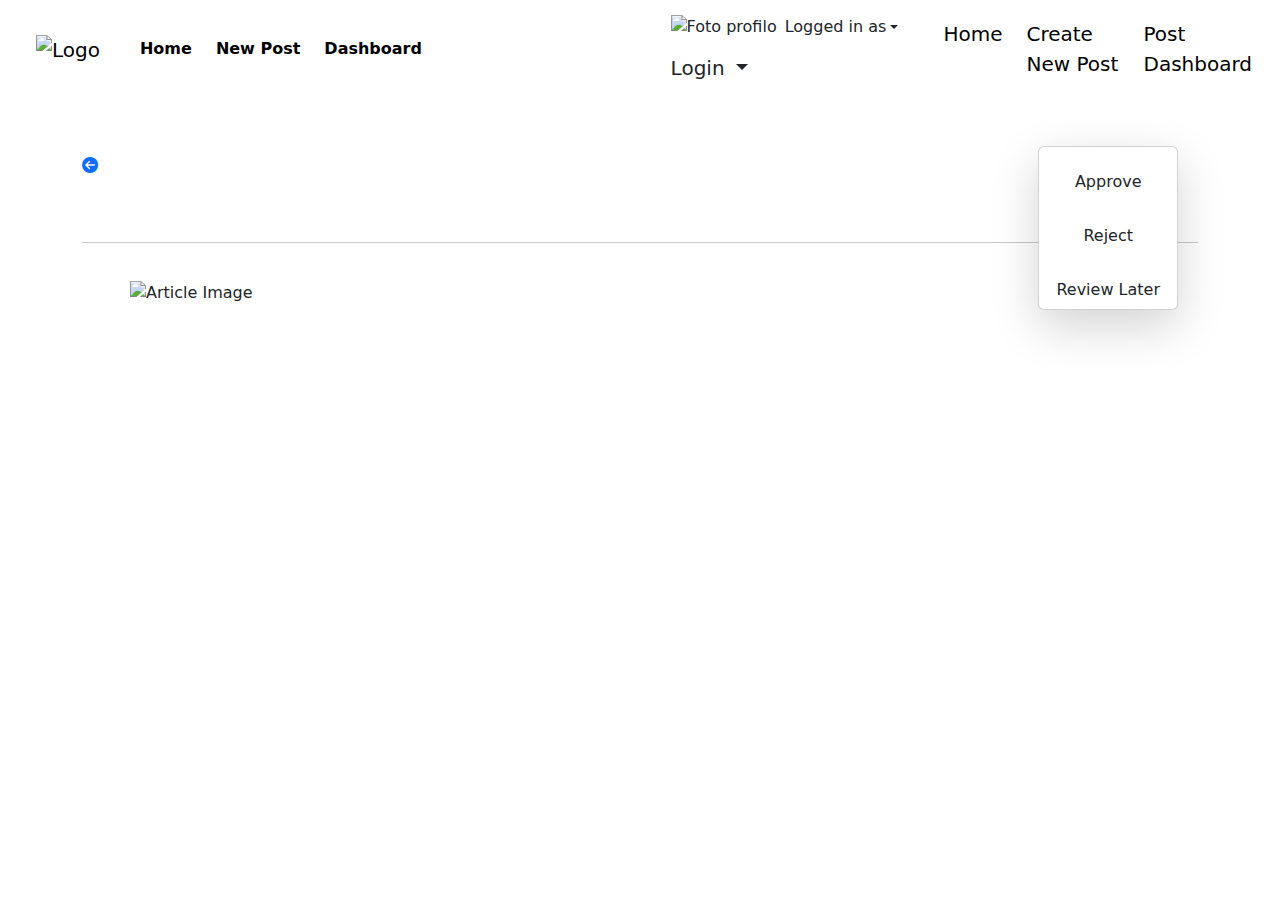
<file: java-blog/src/main/resources/templates/home/article-detail.html>
<!DOCTYPE html>
<html xmlns:th="http://www.thymeleaf.org" lang=en>

<head>
    <!-- Bootstrap CSS -->
    <link href="https://cdn.jsdelivr.net/npm/bootstrap@5.3.3/dist/css/bootstrap.min.css" rel="stylesheet"
        integrity="sha384-QWTKZyjpPEjISv5WaRU9OFeRpok6YctnYmDr5pNlyT2bRjXh0JMhjY6hW+ALEwIH" crossorigin="anonymous">
    <link href="https://cdn.jsdelivr.net/npm/bootstrap-icons/font/bootstrap-icons.css" rel="stylesheet">
    <link rel="stylesheet" href="https://cdnjs.cloudflare.com/ajax/libs/font-awesome/6.5.1/css/all.min.css">


    <link rel="stylesheet" th:href="@{/css/style.css}">

    <title>DETTAGLIO ARTICOLO</title>
</head>

<body>

    <header class="sticky-top">
        <nav class="navbar navbar-expand-lg">
            <div class="container-fluid">
                <!-- Riga principale: contiene la parte sinistra (toggler, logo, menu desktop) e la parte destra (dropdown login) -->
                <div class="d-flex w-100 align-items-center justify-content-between">
                    <!-- Sezione sinistra: toggler (mobile), logo e menu desktop -->
                    <div class="d-flex align-items-center">
                        <!-- Bottone toggler: visibile solo in mobile -->
                        <th:block sec:authorize="isAuthenticated()">
                            <th:block sec:authorize="hasRole('ROLE_ADMIN') or hasRole('ROLE_USER')">
                                <button class="navbar-toggler d-lg-none me-2" type="button" data-bs-toggle="offcanvas"
                                    data-bs-target="#navbarNavMobile" aria-controls="navbarNavMobile"
                                    aria-expanded="false" aria-label="Toggle navigation">
                                    <span class="navbar-toggler-icon"></span>
                                </button>
                            </th:block>
                        </th:block>
                        <!-- Logo: sempre visibile -->
                        <a class="navbar-brand ms-4" th:href="@{/home}"
                            th:classappend="${#authorization.expression('isAuthenticated()') ? ' centered-logo' :''}">
                            <img th:src="@{/img/LogoWorld.png}" alt="Logo" class="navbar-logo" width="80" />
                        </a>
                        <!-- Menu Desktop: visibile solo su dispositivi lg e superiori -->
                        <th:block sec:authorize="isAuthenticated()">
                            <th:block sec:authorize="hasRole('ROLE_ADMIN') or hasRole('ROLE_USER')">
                                <div class="collapse navbar-collapse d-none d-lg-block" id="navbarNavDesktop">
                                    <ul class="navbar-nav ms-3">
                                        <li class="nav-item">
                                            <a class="nav-link active btn btn-nav me-2 fw-bold" th:href="@{/home}"
                                                role="button">
                                                Home
                                            </a>
                                        </li>
                                        <li>
                                            <a class="nav-link active btn btn-nav me-2 fw-bold"
                                                th:href="@{/dashboard/create}" role="button">
                                                New Post
                                            </a>
                                        </li>
                                        <li class="nav-item">
                                            <a class="nav-link active btn btn-nav me-2 fw-bold"
                                                th:href="@{/dashboard/admin}" role="button">
                                                Dashboard
                                            </a>
                                        </li>
                                    </ul>
                                </div>
                            </th:block>
                        </th:block>
                    </div>
                    <!-- Sezione destra: dropdown per il login -->
                    <div class="d-flex align-items-center">
                        <div class="dropdown">
                            <th:block sec:authorize="isAuthenticated()">
                                <th:block sec:authorize="hasRole('ROLE_ADMIN') or hasRole('ROLE_USER')">
                                    <button class="btn btn-logged dropdown-toggle d-flex align-items-center me-4"
                                        type="button" data-bs-toggle="dropdown" aria-expanded="false">
                                        <img th:src="${user != null and user.photoProfile != null 
                                ? (#strings.startsWith(user.photoProfile, 'uploads/') 
                                     ? '/' + user.photoProfile 
                                     : '/img/' + user.photoProfile)
                                : '/img/defaultPhotoProfile.png'}" alt="Foto profilo" class="photo-btn me-2">
                                        <div class="text-end">
                                            <span class="light-text">Logged in as</span><br>
                                            <span class="text-user"
                                                th:text="${#strings.toUpperCase(loggedUser.substring(0,1)) + loggedUser.substring(1)}">
                                            </span>
                                        </div>
                                    </button>
                                    <ul class="dropdown-menu dropdown-menu-end">
                                        <li class="dropdown-item text-center">
                                            <img th:src="${user != null and user.photoProfile != null 
                                  ? (#strings.startsWith(user.photoProfile, 'uploads/') 
                                       ? '/' + user.photoProfile 
                                       : '/img/' + user.photoProfile)
                                  : '/img/defaultPhotoProfile.png'}" alt="Foto profilo" class="photo-btn me-2"
                                                style="width: 100px; height: 100px;">
                                        </li>
                                        <li>
                                            <a class="dropdown-item my-2 fs-5 mt-3" th:href="@{/profile}">Profile</a>
                                        </li>
                                        <li>
                                            <a class="dropdown-item my-2 fs-5 mt-3"
                                                th:href="@{/dashboard/admin}">Dashboard</a>
                                        </li>
                                        <li>
                                            <form th:action="@{/logout}" method="post">
                                                <button type="submit"
                                                    class="dropdown-item my-2 fs-5 mt-3">Logout</button>
                                            </form>
                                        </li>
                                    </ul>
                                </th:block>
                            </th:block>
                            <th:block sec:authorize="!isAuthenticated()">
                                <!-- Se nessuno è loggato, mostra il pulsante di login -->
                                <button class="btn btn-login dropdown-toggle fs-5 me-4" type="button"
                                    data-bs-toggle="dropdown" aria-expanded="false">
                                    Login
                                </button>
                                <ul class="dropdown-menu dropdown-menu-end">
                                    <li class="dropdown-item">
                                        <form th:action="@{/authentication}" method="post">
                                            <div class="form-group stile-form">
                                                <label for="username">Username</label>
                                                <input type="text" class="form-control mb-3 input-usn" id="username"
                                                    name="username" placeholder="username" required>
                                            </div>
                                            <div class="form-group stile-form">
                                                <label for="password">Password</label>
                                                <input type="password" class="form-control input-psw" id="password"
                                                    name="password" placeholder="password" required>
                                            </div>
                                            <div th:if="${param.error}">
                                                <p class="text-danger">Invalid username or password</p>
                                            </div>
                                            <div class="d-flex justify-content-center">
                                                <button type="submit"
                                                    class="d-flex justify-content-center rounded btn btn-outline-custom my-5 w-60">Login</button>
                                            </div>
                                        </form>
                                    </li>
                                </ul>
                            </th:block>
                        </div>
                    </div>

                </div>
                <!-- Menu Mobile: visibile solo su dispositivi con larghezza inferiore a lg -->
                <div class="offcanvas offcanvas-start" tabindex="-1" id="navbarNavMobile"
                    aria-labelledby="offcanvasNavbarLabel">
                    <div class="offcanvas-header" data-bs-theme="dark">
                        <h4 class="offcanvas-title text-white fw-bold" id="offcanvasNavbarLabel">Menu</h4>
                        <button type="button" class="btn-close" data-bs-dismiss="offcanvas" aria-label="Close"></button>
                    </div>
                    <div class="offcanvas-body">
                        <hr class="text-white-50">
                        <ul class="navbar-nav">
                            <li class="nav-item">
                                <a class="nav-link nav-link-mobile active me-2 fs-5" th:href="@{/home}" role="button">
                                    Home
                                </a>
                            </li>
                            <li class="nav-item">
                                <a class="nav-link nav-link-mobile active me-2 fs-5" th:href="@{/dashboard/create}"
                                    role="button">
                                    Create New Post
                                </a>
                            </li>
                            <li class="nav-item">
                                <a class="nav-link nav-link-mobile active me-2 fs-5" th:href="@{/dashboard/admin}"
                                    role="button">
                                    Post Dashboard
                                </a>
                            </li>
                        </ul>
                    </div>
                </div>
            </div>
        </nav>
    </header>



    <main>
        <div class="container">
            <div class="row justify-content-center">
                <div class="col-sm-12 col-lg-12">
                    <!-- Content-box con posizione relativa -->
                    <div class="content-box-update text-center position-relative mt-5">
                        <div class="d-flex justify-content-center align-items-start flex-column">
                            <a th:href="${previousPage}" class="btn-back mt-2 mb-5">
                                <i class="fa-solid fa-circle-arrow-left me-1"></i>
                                <span
                                    th:text="${previousPage.contains('/dashboard/admin') ? 'Back to Dashboard' : 'Back to Home'}"></span>
                            </a>
                        </div>
                        <p th:text="${article.title}" class="fs-1"></p>
                        <hr>
                        <div class="d-flex flex-columsjustify-content-between align-items-center">
                            <img th:src="${#strings.startsWith(article.image, 'uploads/') ? '/' + article.image : '/img/' + article.image}"
                                alt="Article Image" class="img-show img-fluid mt-1 px-5 d-flex">
                            <div class="d-flex flex-column align-items-start">
                                <span class="badge badge-cat_inArt mt-2 fs-6"
                                    th:text="${article.category.name}"></span>
                                <p class="mt-5 fs-3 text-start" th:text="${article.body}"></p>
                            </div>
                        </div>

                        <!-- Card posizionata in modo assoluto -->
                        <div class="position-absolute" style="right: 20px; top: 0;">
                            <div class="card shadow-lg modern-card px-1">
                                <div th:if="${param.from != null and param.from[0] == 'review'}"
                                    class="d-flex flex-column gap-3 text-center">
                                    <form th:action="@{/articles/{id}/approve(id=${article.id})}" method="post"
                                        class="d-inline pt-3">
                                        <button type="submit" class="btn btn-approve">Approve</button>
                                    </form>
                                    <form th:action="@{/articles/{id}/reject(id=${article.id})}" method="post"
                                        class="d-inline">
                                        <button type="submit" class="btn btn-reject">Reject</button>
                                    </form>
                                    <a class="btn btn-reviewLater d-inline" th:href="@{/dashboard/admin}">Review Later</a>
                                </div>
                            </div>
                        </div>
                    </div>
                </div>
            </div>
        </div>
    </main>



    <footer>
    </footer>


    <script src="https://cdn.jsdelivr.net/npm/bootstrap@5.3.3/dist/js/bootstrap.bundle.min.js"
        integrity="sha384-YvpcrYf0tY3lHB60NNkmXc5s9fDVZLESaAA55NDzOxhy9GkcIdslK1eN7N6jIeHz"
        crossorigin="anonymous"></script>

</body>

</html>
</file>
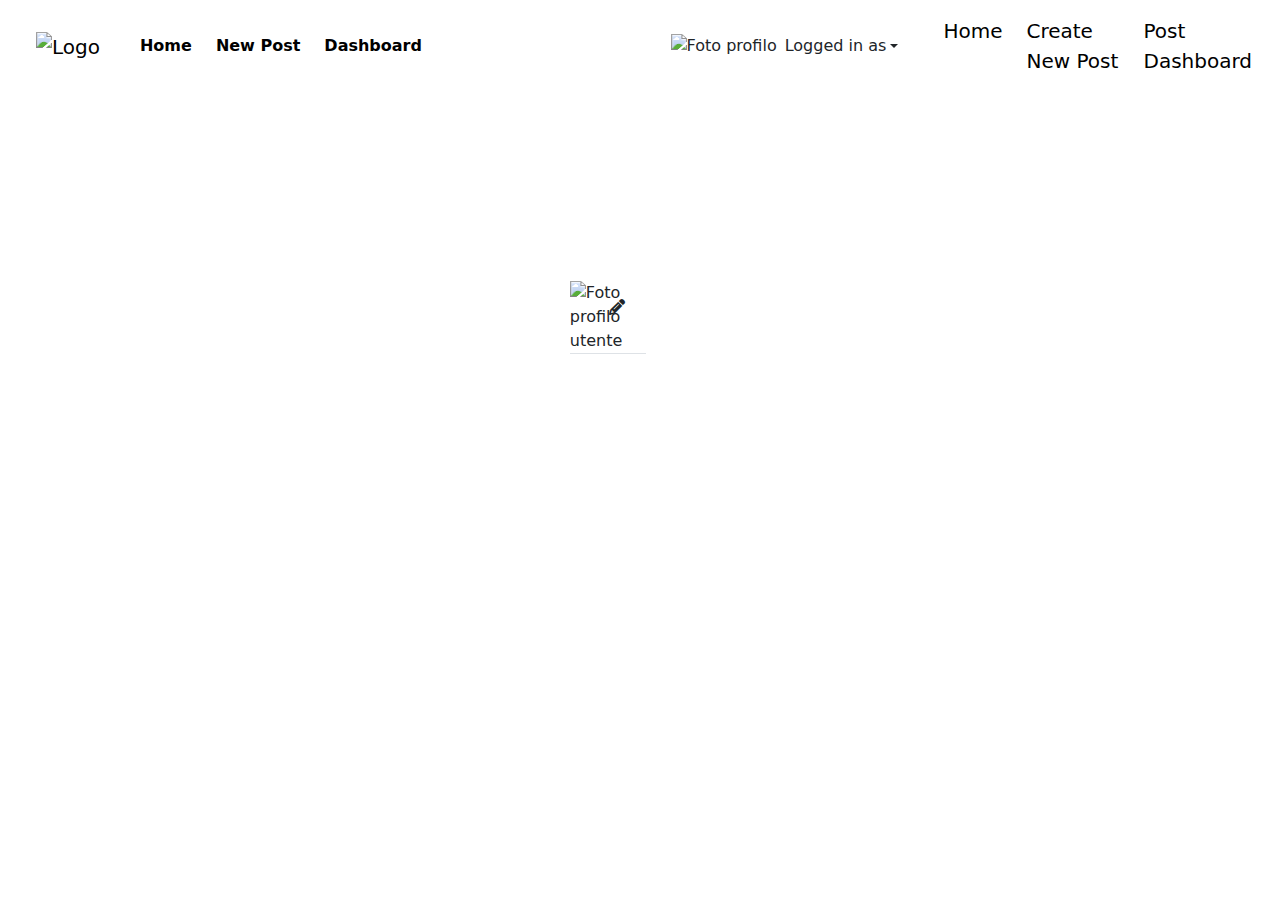
<file: java-blog/src/main/resources/templates/home/profile.html>
<!DOCTYPE html>
<html xmlns:th="http://www.thymeleaf.org" lang=en>

<head>
    <!-- Bootstrap CSS -->
    <link href="https://cdn.jsdelivr.net/npm/bootstrap@5.3.3/dist/css/bootstrap.min.css" rel="stylesheet"
        integrity="sha384-QWTKZyjpPEjISv5WaRU9OFeRpok6YctnYmDr5pNlyT2bRjXh0JMhjY6hW+ALEwIH" crossorigin="anonymous">
    <link href="https://cdn.jsdelivr.net/npm/bootstrap-icons/font/bootstrap-icons.css" rel="stylesheet">
    <link rel="stylesheet" href="https://cdnjs.cloudflare.com/ajax/libs/font-awesome/6.5.1/css/all.min.css">

    <link rel="stylesheet" th:href="@{/css/style.css}">

    <title>PROFILO</title>
</head>

<body>

    <header class="sticky-top">
        <nav class="navbar navbar-expand-lg">
            <div class="container-fluid">
                <!-- Riga principale: contiene la parte sinistra (toggler, logo, menu desktop) e la parte destra (dropdown login) -->
                <div class="d-flex w-100 align-items-center justify-content-between">
                    <!-- Sezione sinistra: toggler (mobile), logo e menu desktop -->
                    <div class="d-flex align-items-center">
                        <!-- Bottone toggler: visibile solo in mobile -->
                        <button class="navbar-toggler d-lg-none me-2" type="button" data-bs-toggle="offcanvas"
                            data-bs-target="#navbarNavMobile" aria-controls="navbarNavMobile" aria-expanded="false"
                            aria-label="Toggle navigation">
                            <span class="navbar-toggler-icon"></span>
                        </button>
                        <!-- Logo: sempre visibile -->
                        <a class="navbar-brand centered-logo ms-4" th:href="@{/home}">
                            <img th:src="@{/img/LogoWorld.png}" alt="Logo" class="navbar-logo" width="80" />
                        </a>
                        <!-- Menu Desktop: visibile solo su dispositivi lg e superiori -->
                        <div class="collapse navbar-collapse d-none d-lg-block" id="navbarNavDesktop">
                            <ul class="navbar-nav ms-3">
                                <li class="nav-item">
                                    <a class="nav-link active btn btn-nav me-2 fw-bold" th:href="@{/home}"
                                        role="button">
                                        Home
                                    </a>
                                </li>
                                <li>
                                    <a class="nav-link active btn btn-nav me-2 fw-bold" th:href="@{/dashboard/create}"
                                        role="button">
                                        New Post
                                    </a>
                                </li>
                                <li class="nav-item">
                                    <a class="nav-link active btn btn-nav me-2 fw-bold" th:href="@{/dashboard/admin}"
                                        role="button">
                                        Dashboard
                                    </a>
                                </li>
                            </ul>
                        </div>
                    </div>
                    <!-- Sezione destra: dropdown per il login -->
                    <div class="d-flex align-items-center">
                        <div class="dropdown">
                            <th:block sec:authorize="isAuthenticated()">
                                <th:block sec:authorize="hasRole('ROLE_ADMIN') or hasRole('ROLE_USER')">
                                    <button class="btn btn-logged dropdown-toggle d-flex align-items-center me-4"
                                        type="button" data-bs-toggle="dropdown" aria-expanded="false">
                                        <img th:src="${user != null and user.photoProfile != null 
                                ? (#strings.startsWith(user.photoProfile, 'uploads/') 
                                     ? '/' + user.photoProfile 
                                     : '/img/' + user.photoProfile)
                                : '/img/defaultPhotoProfile.png'}" alt="Foto profilo" class="photo-btn me-2">
                                        <div class="text-end">
                                            <span class="light-text">Logged in as</span><br>
                                            <span class="text-user"
                                                th:text="${#strings.toUpperCase(loggedUser.substring(0,1)) + loggedUser.substring(1)}">
                                            </span>
                                        </div>
                                    </button>
                                    <ul class="dropdown-menu dropdown-menu-end">
                                        <li class="dropdown-item text-center">
                                            <img th:src="${user != null and user.photoProfile != null 
                                  ? (#strings.startsWith(user.photoProfile, 'uploads/') 
                                       ? '/' + user.photoProfile 
                                       : '/img/' + user.photoProfile)
                                  : '/img/defaultPhotoProfile.png'}" alt="Foto profilo" class="photo-btn me-2"
                                                style="width: 100px; height: 100px;">
                                        </li>
                                        <li>
                                            <a class="dropdown-item my-2 fs-5 mt-3" th:href="@{/profile}">Profile</a>
                                        </li>
                                        <li>
                                            <a class="dropdown-item my-2 fs-5 mt-3"
                                                th:href="@{/dashboard/admin}">Dashboard</a>
                                        </li>
                                        <form th:action="@{/logout}" method="post">
                                            <button type="submit" class="dropdown-item my-2 fs-5 mt-3">Logout</button>
                                        </form>
                                        </li>
                                    </ul>
                                </th:block>
                            </th:block>
                        </div>
                    </div>

                </div>
                <!-- Menu Mobile: visibile solo su dispositivi con larghezza inferiore a lg -->
                <div class="offcanvas offcanvas-start" tabindex="-1" id="navbarNavMobile"
                    aria-labelledby="offcanvasNavbarLabel">
                    <div class="offcanvas-header" data-bs-theme="dark">
                        <h4 class="offcanvas-title text-white fw-bold" id="offcanvasNavbarLabel">Menu</h4>
                        <button type="button" class="btn-close" data-bs-dismiss="offcanvas" aria-label="Close"></button>
                    </div>
                    <div class="offcanvas-body">
                        <hr class="text-white-50">
                        <ul class="navbar-nav">
                            <li class="nav-item">
                                <a class="nav-link nav-link-mobile active me-2 fs-5" th:href="@{/home}" role="button">
                                    Home
                                </a>
                            </li>
                            <li class="nav-item">
                                <a class="nav-link nav-link-mobile active me-2 fs-5" th:href="@{/dashboard/create}"
                                    role="button">
                                    Create New Post
                                </a>
                            </li>
                            <li class="nav-item">
                                <a class="nav-link nav-link-mobile active me-2 fs-5" th:href="@{/dashboard/admin}"
                                    role="button">
                                    Post Dashboard
                                </a>
                            </li>
                        </ul>
                    </div>
                </div>
            </div>
        </nav>
    </header>





    <main>
        <div class="container container-profile d-flex flex-column justify-content-center align-items-center">
            <div class="content-box-profile d-flex flex-column justify-content-center align-items-center">
                <div class="col-sm-12 col-lg-8">
                    <div class="card card-profile mx-auto my-5 border-white">
                        <div class="card-title text-center py-3 fs-3 fw-bold text-white">Il tuo Profilo
                        </div>
                        <div class="card-body d-flex align-items-center justify-content-center gap-5">
                            <div
                                class="content-box-img position-relative d-flex align-items-center justify-content-center">
                                <img th:src="${user != null and user.photoProfile != null 
                                        ? (#strings.startsWith(user.photoProfile, 'uploads/') 
                                             ? '/' + user.photoProfile 
                                             : '/img/' + user.photoProfile)
                                        : '/img/defaultPhotoProfile.png'}" alt="Foto profilo utente"
                                    class="img-profile border-bottom">
                                <button type="button" data-bs-toggle="modal"
                                    th:data-bs-target="'#imageModal' + ${user.id}" data-id="${user.id}"
                                    class="btn btn-imgProfile position-absolute top-0 end-0 m-2">
                                    <i class="fa-solid fa-pencil icon-scale"></i>
                                </button>
                            </div>
                            <div th:text="${#strings.toUpperCase(loggedUser.substring(0,1)) + loggedUser.substring(1)}"
                                class="fs-4 fw-bold ps-3"></div>
                        </div>
                    </div>
                </div>
            </div>
        </div>
    </main>


    <footer>
    </footer>


    <script src="https://cdn.jsdelivr.net/npm/bootstrap@5.3.3/dist/js/bootstrap.bundle.min.js"
        integrity="sha384-YvpcrYf0tY3lHB60NNkmXc5s9fDVZLESaAA55NDzOxhy9GkcIdslK1eN7N6jIeHz"
        crossorigin="anonymous"></script>


    <!-- Modal -->
    <div class="modal fade" th:id="'imageModal' + ${user.id}" tabindex="-1"
        th:aria-labelledby="'imageModalLabel' + ${user.id}" aria-hidden="true">
        <div class="modal-dialog">
            <div class="modal-content">
                <form method="post" th:action="@{/profile/updatePhoto}" enctype="multipart/form-data">
                    <div class="modal-header">
                        <h5 class="modal-title" th:id="'imageModalLabel' + ${user.id}">Modifica foto profilo</h5>
                        <button type="button" class="btn-close" data-bs-dismiss="modal" aria-label="Chiudi"></button>
                    </div>
                    <div class="modal-body">
                        <!-- foto attuale -->
                        <div class="mb-3 text-center">
                            <label class="form-label">Foto attuale</label>
                            <div class="current-photo">
                                <img th:src="${user != null and user.photoProfile != null 
                                    ? (#strings.startsWith(user.photoProfile, 'uploads/') 
                                         ? '/' + user.photoProfile 
                                         : '/img/' + user.photoProfile)
                                    : '/img/defaultPhotoProfile.png'}" alt="Foto attuale" class="img-thumbnail"
                                    style="width: 120px; height: 120px;">
                            </div>
                        </div>
                        <!-- scegliere la nuova -->
                        <div class="mb-3">
                            <label for="photoProfile" class="form-label">Seleziona nuova foto</label>
                            <input type="file" class="form-control" id="photoProfile" name="photoProfile"
                                accept="image/*" required>
                        </div>
                        <input type="hidden" name="userId" th:value="${user.id}">
                    </div>
                    <div class="modal-footer">
                        <button type="button" class="btn btn-back" data-bs-dismiss="modal">Annulla</button>
                        <button type="submit" class="btn btn-outline-custom">Salva</button>
                    </div>
                </form>
            </div>
        </div>
    </div>


</body>

</html>
</file>
